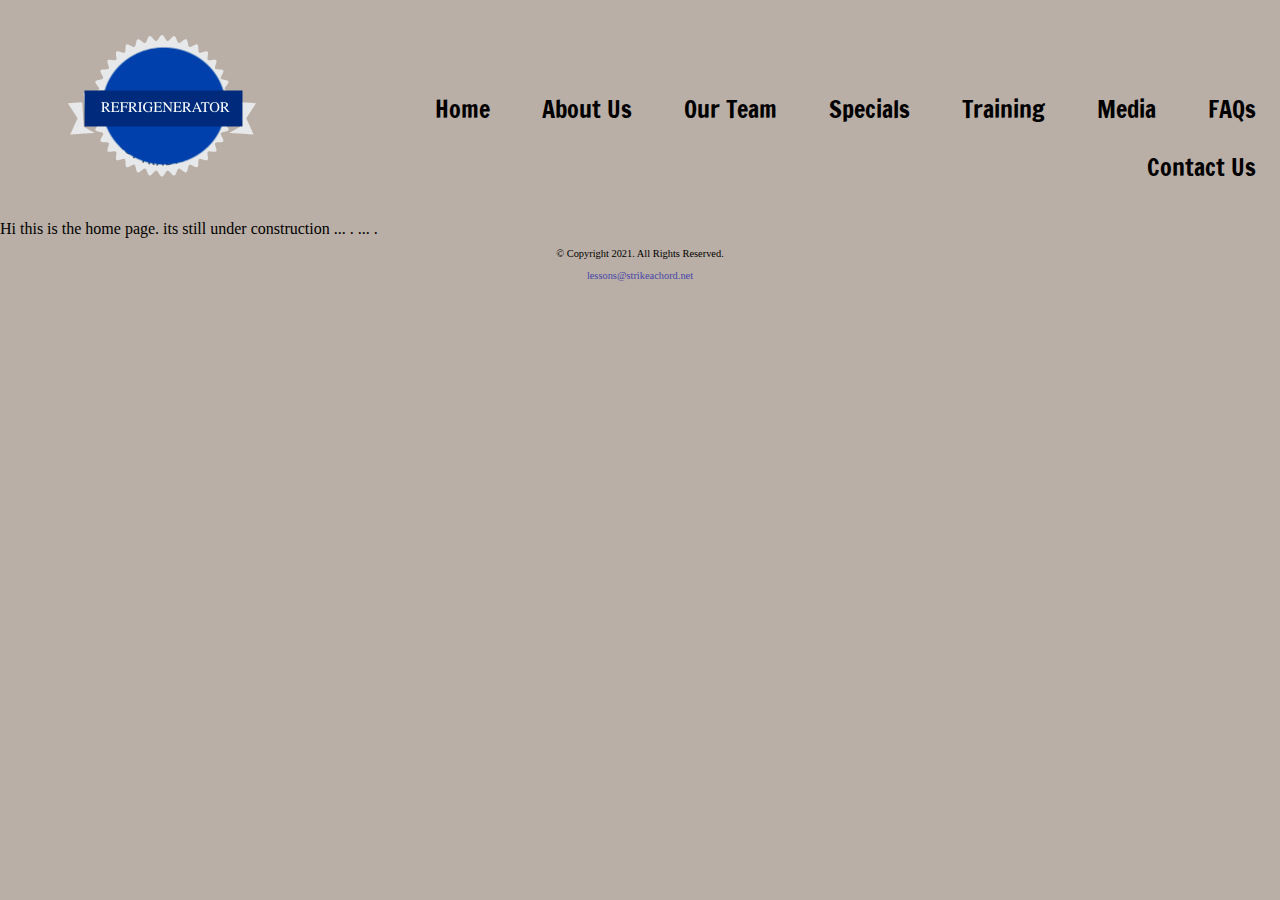
<file: index.html>
<!DOCTYPE html>
 <!--
    Student Name:Sushil Thanet
    File Name:Project REFREGENERATOR 
    Date: SEPT 27, 2024
-->
<html lang="en">
<head>
    <meta charset="UTF-8">
    <title>Refrigenerator</title>
    <link rel="stylesheet" href="css/style.css">
    <meta name="viewport" content="width=device-width, initial-scale=1.0">
    <link href="https://fonts.googleapis.com/css?family=Francois+One|Roboto+Slab&display=swap" rel="stylesheet">

</head>
<body>
    <header>
        <!-- logo image -->
        <a href="index.html">
            <img src="images/forward-fitness-logo.png" alt="logo-image ">
        </a>
    </header>

    <!-- menues -->
    <nav>
        <ul>
            <li><a href="index.html">Home</a></li> 
            <li><a href="about.html">About Us</a></li> 
            <li><a href="classes.html">Our Team</a></li> 
            <li><a href="specials.html">Specials</a></li>
            <li><a href="training.html">Training</a></li> 
            <li><a href="media.html">Media</a></li> 
            <li><a href="faqs.html">FAQs</a></li> 
            <li><a href="contact.html">Contact Us</a></li>
        </ul>
    </nav>

    <!-- Use the main area to add the main content to the webpage -->
    <main>
        <div>
            Hi this is the home page. its still under construction ... . ... . 
        </div>
    </main>
    
    <footer>
        <p>&copy; Copyright 2021. All Rights Reserved.</p>
        <p>
            <a href="emailto:lessons@strikeachord.net">lessons@strikeachord.net</a>
        </p>
    </footer>
</body>
</html>
</file>
<file: css/style.css>
/*
  Author: Sushil Kumar Thanet
  Date: Oct 4,2024
  File Name: styles.css
*/

/* CSS Reset */
body, header, nav, main, footer, img, h1 {
    margin: 0;
    padding: 0;
    border: 0;
    background-color:#baafa6;
}

img {
    max-width: 100%;
    display: block;
}

/* Style rules for Header and logo */
header {
    margin: 0;
    position: -webkit-sticky; 
    position: sticky;
    top: 0;
    background-color: #baafa6;
    /* height: 190px; */
}

header img {
    margin: 0 auto;
    height: 100%;

    border-radius: 50%;
}

/* Style rules for navigation area */
nav {
    margin: 0;
	padding: 1%;
    margin-bottom: 1%;
    background-color:#baafa6;
}

nav ul {
    list-style-type: none;
    text-align: center;
    padding-left: 0;
}

nav li {
    /* padding: 0 3em; */
    font-size: 1.5em;
    font-family: 'Francois One', sans-serif;
    border-top: 1px solid black;
   
}

nav li:first-child {
    border-top: none;
}

nav li a {
   
    display: block;
    color:black;
    padding: 0.5em 1em;
    text-decoration: none;
}

nav li a:hover{
    color: white;
    background-color: black;
}

/* concat page style-rules */
#contact {
    text-align: center;
}

#contact a {
    color: #4645a8;
    text-decoration: none;
    font-weight: bold;
}

.map {
    border: 5px solid #373684;
    height: 350px;
    width: 600px;
}

/* Style rules for footer content */
footer {
    text-align: center;
    font-size: 0.65em;
    clear: left;
}

footer a {
    color: #4645a8;
    text-decoration: none;
}

/* defining the media querry for tablet viewport */


@media screen and (min-width:630px), print {

    /* tabled viewport: style rule for header */

    header{
        position: static;
        padding-bottom: 2%;
        /* width: 25%; */
    }
    
    nav li{
        border-top: none;
        display: inline-block;
        
       
    }
    nav li:last-child{
        border-right: none;
    }
    nav li a{
        padding: 0.1em 0.75em;
    }


   
}

@media screen and (min-width:769px), print {
    header {
        width: 25%;
        float: left;
        padding-bottom: 0;
        /* margin-top: 0; */
    }
    nav {
        /* float: right; */
        width: 100%;
        padding: 4em 0 0 0;
    }
    nav ul {
        text-align: right;
        
    }

    nav li{
        border: none;
    }
    nav li a {
        padding: 0.5em 1em;
    }

    main{
        clear: left;
    }



}

@media screen and(min-width:1029px), print{
    nav {
        /* float: right; */
        /* width: 100%; */
        padding: 10em 0 0 0;
    }
    
}

@media screen and (min-width:1921px) {
   #container{
       width: 1920px;
       margin: 0 auto;

   }

}

@media print{
    body{
        background-color: white;
        color: black;
    }  
}
</file>
